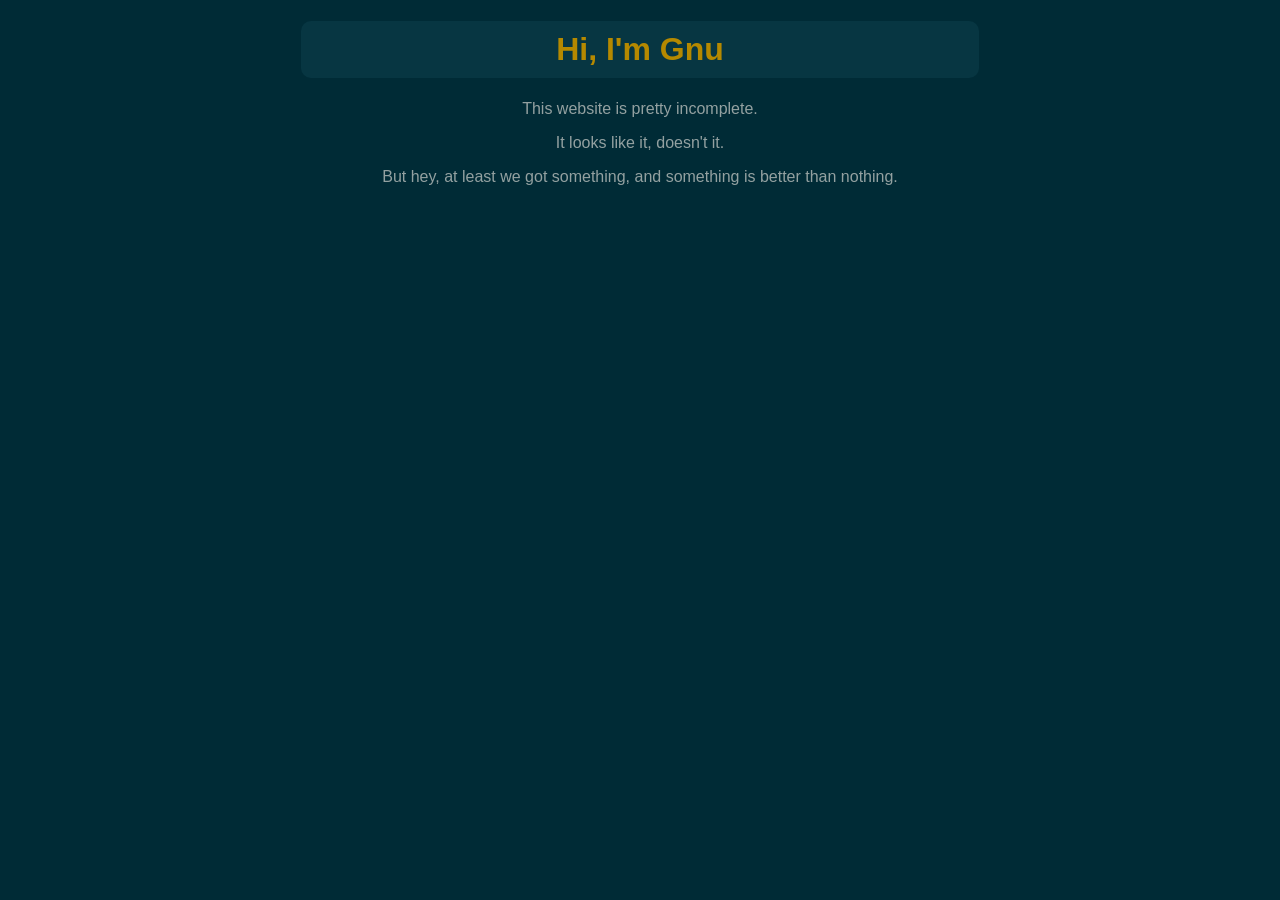
<file: index.html>
<!DOCTYPE html>
<html>
	<head>
		<title>onetruegnu.com</title>
		<link rel="stylesheet" href="style.css"/>
	</head>
	<body>
<h1>Hi, I'm Gnu</h1>

<p>This website is pretty incomplete. </p>

<p>It looks like it, doesn't it.</p>

<p>But hey, at least we got something, and something is better than nothing.</p>
	</body>
</html>
</file>
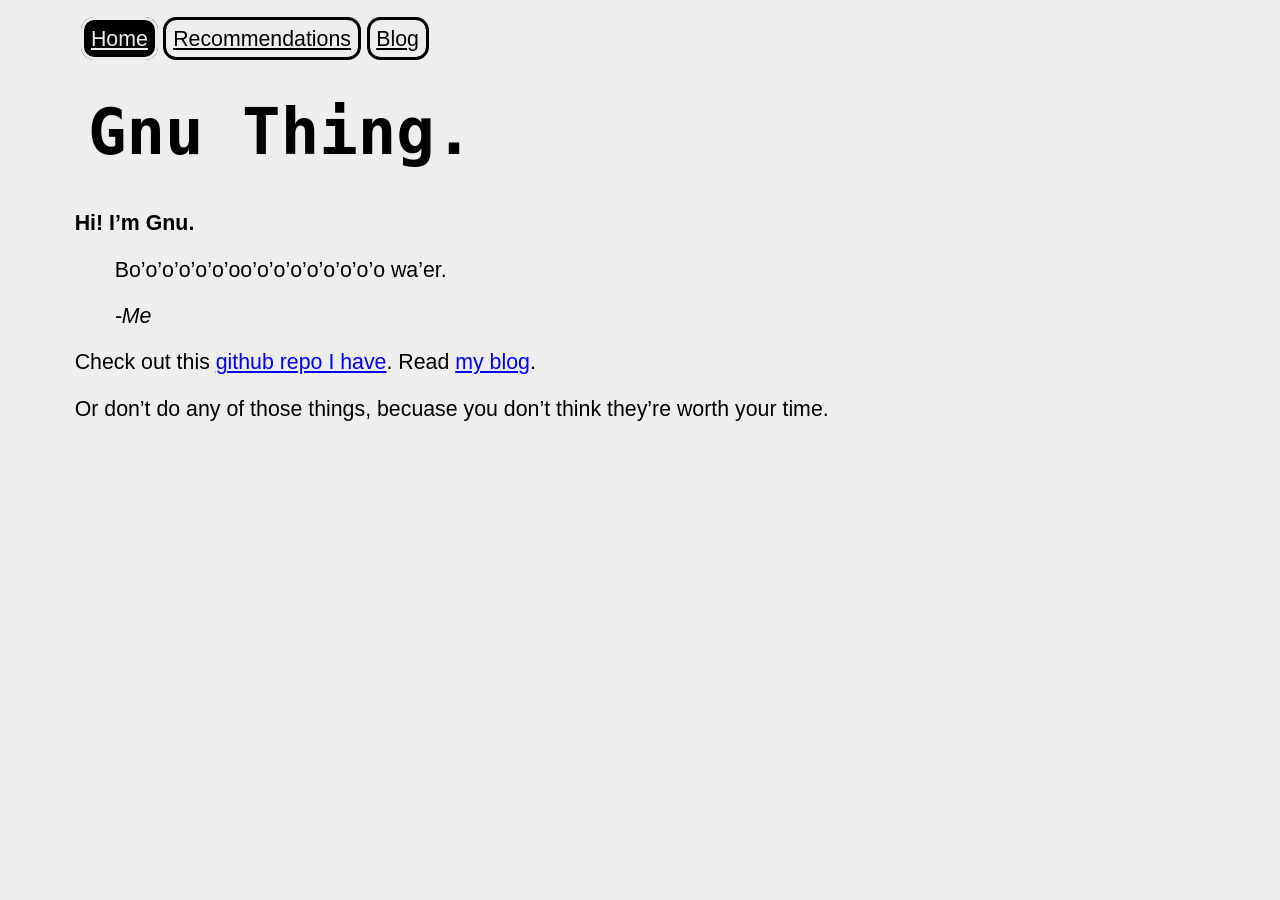
<file: jekyllsite/index.html>
<!DOCTYPE html>
<html lang="en-US">
  <head>
    <meta name="viewport" content="width=device-width, initial-scale=1">
    <meta charset="utf-8">
    <title>Home - Gnu Thing</title>
    <link rel="stylesheet" href="/assets/css/main.css">
  </head>
  <body>
	<nav>
	
	<a href="/" class="navitem currentnavitem">Home</a>
	
	<a href="/recommendations" class="navitem ">Recommendations</a>
	
	<a href="/blog" class="navitem ">Blog</a>
	
</nav>

    <h1 id="gnu-thing">Gnu Thing.</h1>

<p><strong>Hi! I’m Gnu.</strong></p>

<blockquote>
  <p>Bo’o’o’o’o’o’oo’o’o’o’o’o’o’o’o wa’er.</p>

  <p><em>-Me</em></p>
</blockquote>

<p>Check out this <a href="https://github.com/thegnugod/gnudo">github repo I have</a>.
Read <a href="blog.html">my blog</a>.</p>

<p>Or don’t do any of those things, becuase you don’t think they’re worth your time.</p>

  </body>
</html>
</file>
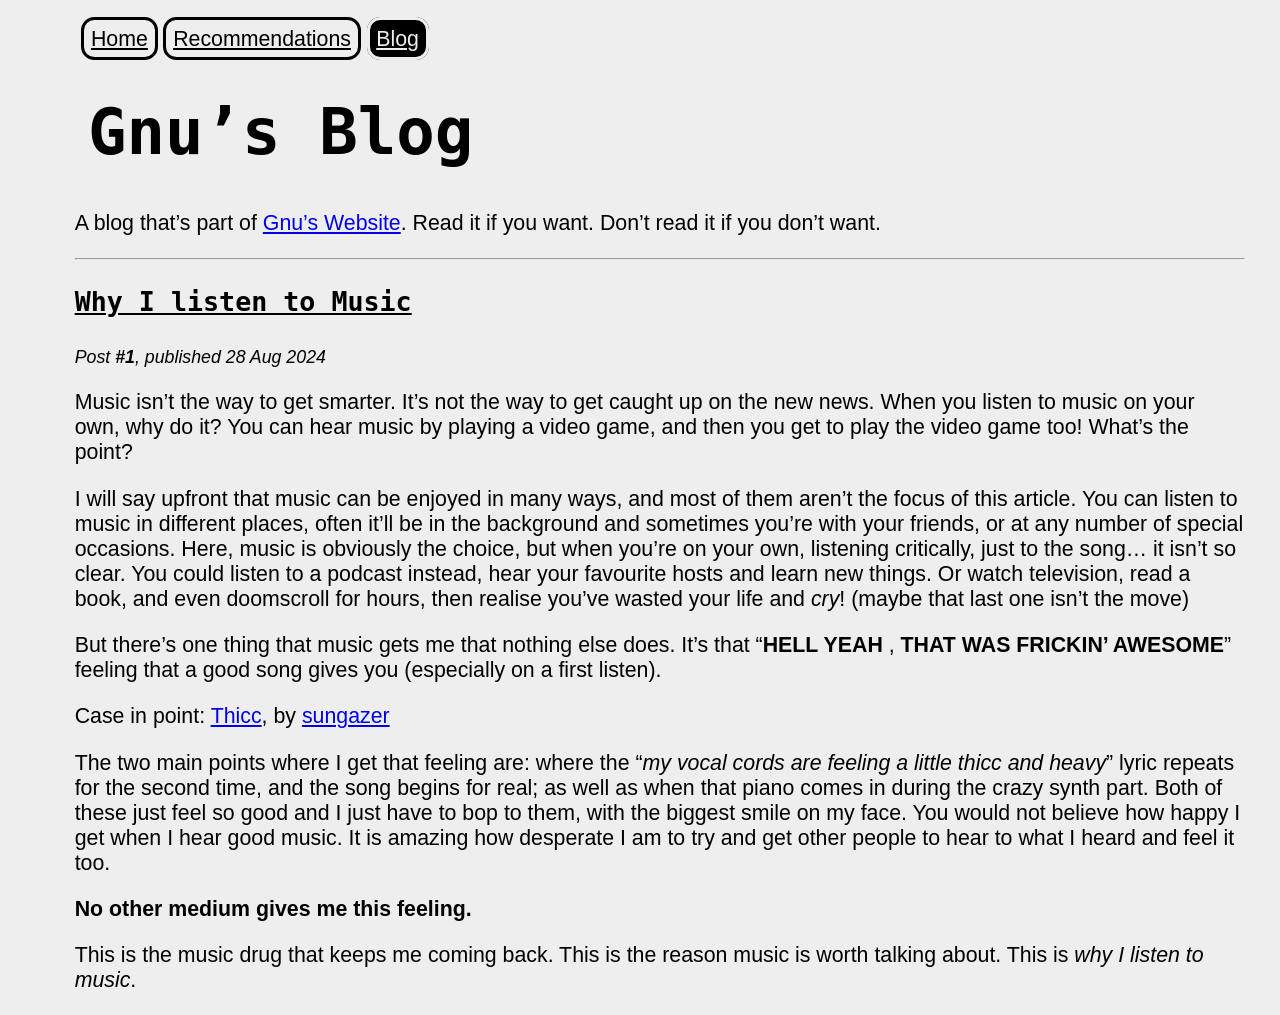
<file: blog.html>
<!DOCTYPE html>
<html lang="en-US">
  <head>
    <meta name="viewport" content="width=device-width, initial-scale=1">
    <meta charset="utf-8">
    <title> - Gnu Thing</title>
    <link rel="stylesheet" href="/assets/css/main.css">
  </head>
  <body>
	<nav>
	
	<a href="/" class="navitem ">Home</a>
	
	<a href="/recommendations" class="navitem ">Recommendations</a>
	
	<a href="/blog" class="navitem currentnavitem">Blog</a>
	
</nav>

    <h1 id="gnus-blog">Gnu’s Blog</h1>

<p>A blog that’s part of <a href="/">Gnu’s Website</a>. Read it if you want. Don’t read it if you don’t want.</p>

<hr />

<h3><a href="/2024/08/28/Why-I-listen-to-Music.html" class="staticstylelink">Why I listen to Music</a></h3>
<p><small><em>Post</em> <strong><em>#1</em></strong><em>, published 28 Aug 2024</em></small></p>
<p>Music isn’t the way to get smarter. It’s not the way to get caught up on the new news. When you listen to music on your own, why do it? You can hear music by playing a video game, and then you get to play the video game too! What’s the point?</p>

<p>I will say upfront that music can be enjoyed in many ways, and most of them aren’t the focus of this article. You can listen to music in different places, often it’ll be in the background and sometimes you’re with your friends, or at any number of special occasions. Here, music is obviously the choice, but when you’re on your own, listening critically, just to the song… it isn’t so clear. You could listen to a podcast instead, hear your favourite hosts and learn new things. Or watch television, read a book, and even doomscroll for hours, then realise you’ve wasted your life and <em>cry</em>! (maybe that last one isn’t the move)</p>

<p>But there’s one thing that music gets me that nothing else does.
It’s that “<strong>HELL YEAH</strong> , <strong>THAT WAS FRICKIN’ AWESOME</strong>” feeling that a good song gives you (especially on a first listen).</p>

<p>Case in point: <a href="https://sungazermusic.bandcamp.com/track/thicc">Thicc</a>, by <a href="https://sungazermusic.bandcamp.com">sungazer</a></p>

<p>The two main points where I get that feeling are: where the “<em>my vocal cords are feeling a little thicc and heavy</em>” lyric repeats for the second time, and the song begins for real; as well as when that piano comes in during the crazy synth part. Both of these just feel so good and I just have to bop to them, with the biggest smile on my face. You would not believe how happy I get when I hear good music. It is amazing how desperate I am to try and get other people to hear to what I heard and feel it too.</p>

<p><strong>No other medium gives me this feeling.</strong></p>

<p>This is the music drug that keeps me coming back. This is the reason music is worth talking about. This is <em>why I listen to music</em>.</p>


  </body>
</html>
</file>
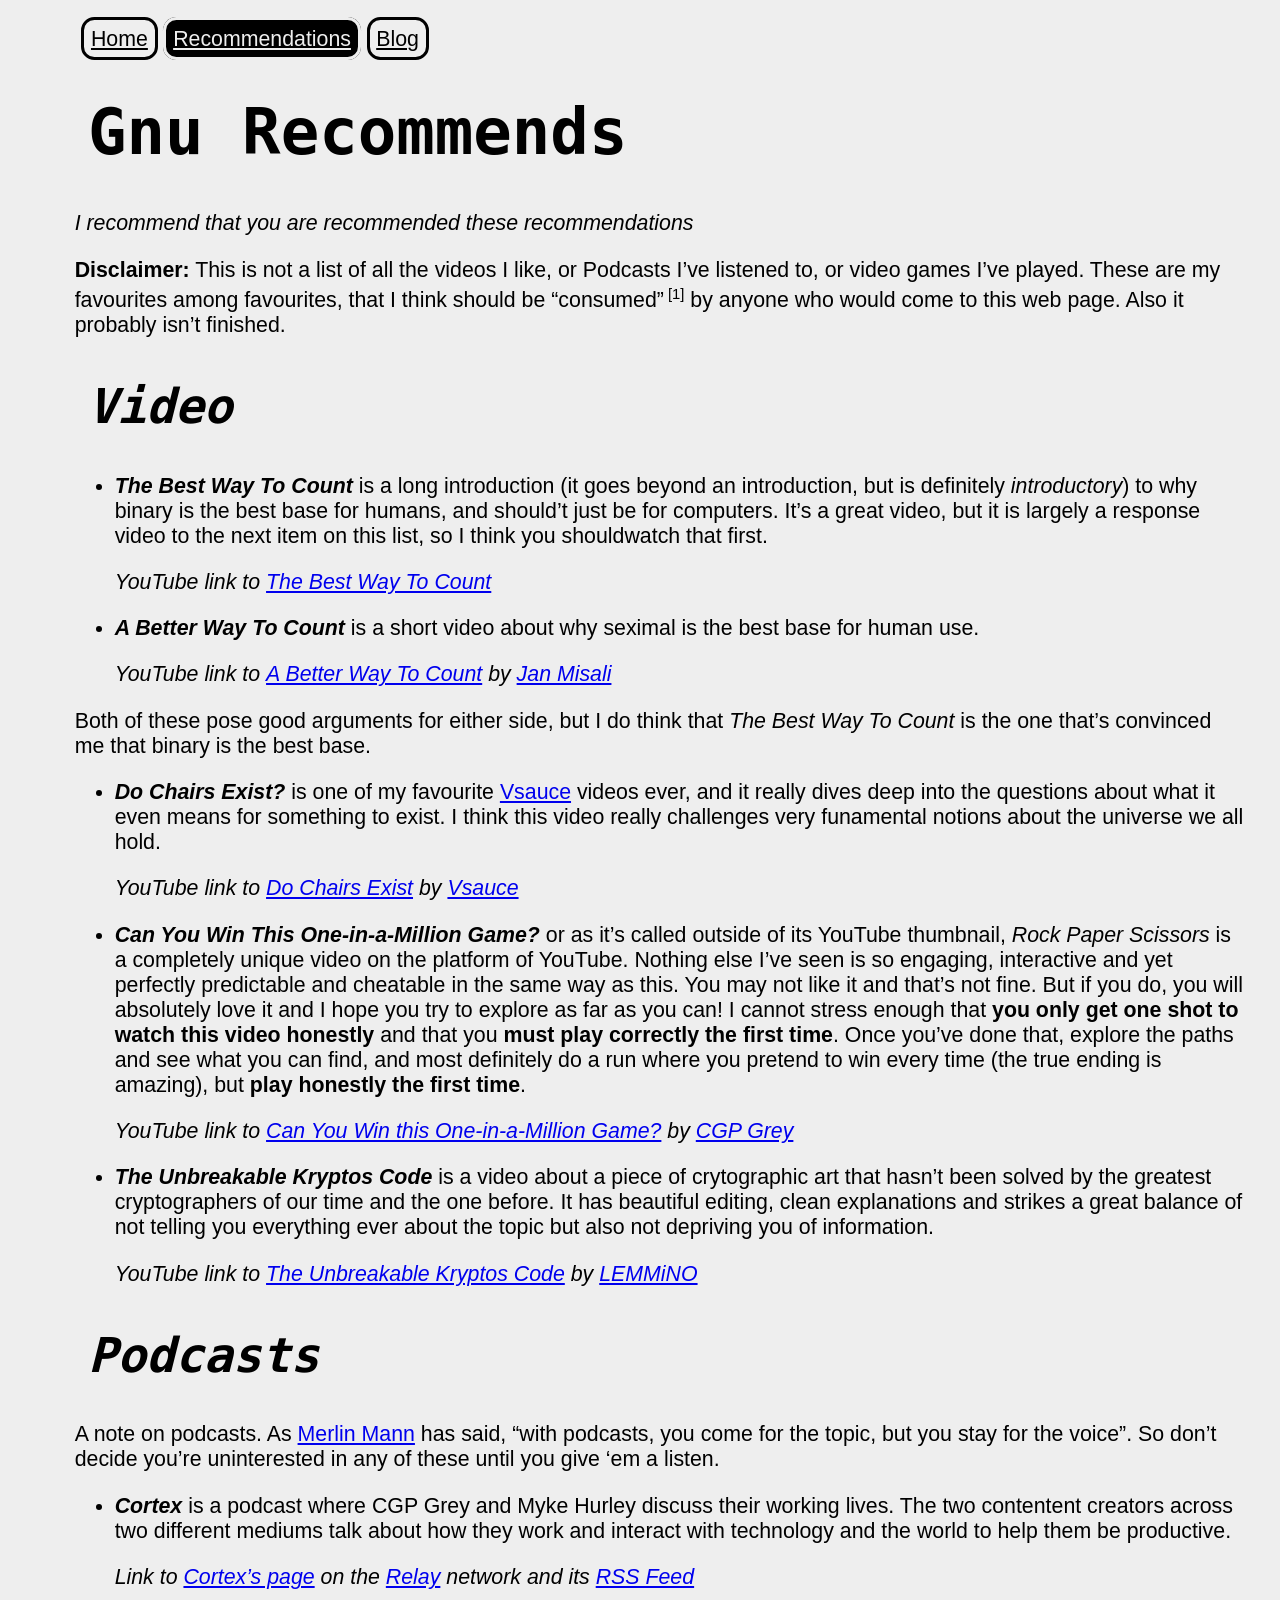
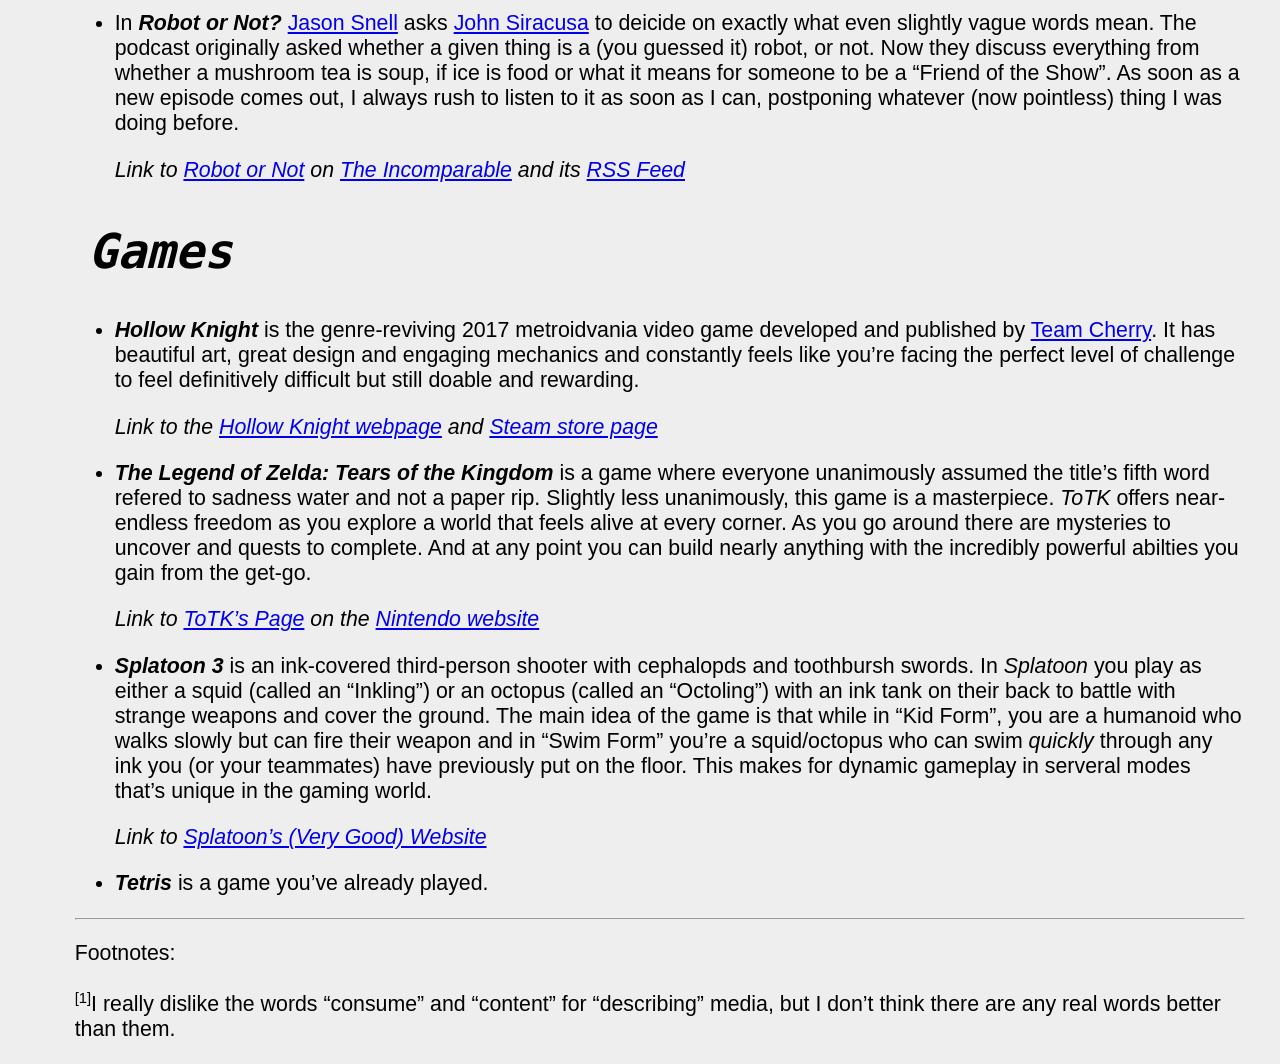
<file: recommendations.html>
<!DOCTYPE html>
<html lang="en-US">
  <head>
    <meta name="viewport" content="width=device-width, initial-scale=1">
    <meta charset="utf-8">
    <title>Gnu Recommends - Gnu Thing</title>
    <link rel="stylesheet" href="/assets/css/main.css">
  </head>
  <body>
	<nav>
	
	<a href="/" class="navitem ">Home</a>
	
	<a href="/recommendations" class="navitem currentnavitem">Recommendations</a>
	
	<a href="/blog" class="navitem ">Blog</a>
	
</nav>

    <h1 id="gnu-recommends">Gnu Recommends</h1>
<p><em>I recommend that you are recommended these recommendations</em></p>

<p><strong>Disclaimer:</strong> This is not a list of all the videos I like, or Podcasts I’ve listened to, or video games I’ve played. These are my favourites among favourites, that I think should be “consumed”<sup><small> [1]</small></sup> by anyone who would come to this web page. Also it probably isn’t finished.</p>

<h2 id="video">Video</h2>

<ul>
  <li>
    <p><strong><em>The Best Way To Count</em></strong> is a long introduction (it goes beyond an introduction, but is definitely <em>introductory</em>) to why binary is the best base for humans, and should’t just be for computers. It’s a great video, but it is largely a response video to the next item on this list, so I think you shouldwatch that first.</p>

    <p><em>YouTube link to</em> <a href="https://youtu.be/rDDaEVcwIJM?si=isviDHIrdpXkw3Dw"><em>The Best Way To Count</em></a></p>
  </li>
  <li>
    <p><strong><em>A Better Way To Count</em></strong> is a short video about why seximal is the best base for human use.</p>

    <p><em>YouTube link to</em> <a href="https://www.youtube.com/watch?v=qID2B4MK7Y0&amp;t=912s"><em>A Better Way To Count</em></a> <em>by</em> <a href="https://www.youtube.com/@HBMMaster"><em>Jan Misali</em></a></p>
  </li>
</ul>

<p>Both of these pose good arguments for either side, but I do think that <em>The Best Way To Count</em> is the one that’s convinced me that binary is the best base.</p>

<ul>
  <li>
    <p><strong><em>Do Chairs Exist?</em></strong> is one of my favourite <a href="https://youtube.com/@vsauce">Vsauce</a> videos ever, and it really dives deep into the questions about what it even means for something to exist. I think this video really challenges very funamental notions about the universe we all hold.</p>

    <p><em>YouTube link to</em> <a href="https://youtu.be/fXW-QjBsruE?si=4nl9W80d0JHt_36I"><em>Do Chairs Exist</em></a> <em>by</em> <a href="https://youtube.com/@vsauce"><em>Vsauce</em></a></p>
  </li>
  <li>
    <p><strong><em>Can You Win This One-in-a-Million Game?</em></strong> or as it’s called outside of its YouTube thumbnail, <em>Rock Paper Scissors</em> is a completely unique video on the platform of YouTube. Nothing else I’ve seen is so engaging, interactive and yet perfectly predictable and cheatable in the same way as this. You may not like it and that’s not fine. But if you do, you will absolutely love it and I hope you try to explore as far as you can!
I cannot stress enough that <strong>you only get one shot to watch this video honestly</strong> and that you <strong>must play correctly the first time</strong>. Once you’ve done that, explore the paths and see what you can find, and most definitely do a run where you pretend to win every time (the true ending is amazing), but <strong>play honestly the first time</strong>.</p>

    <p><em>YouTube link to</em> <a href="https://www.youtube.com/watch?v=PmWQmZXYd74&amp;t=34s"><em>Can You Win this One-in-a-Million Game?</em></a> <em>by</em> <a href="https://www.youtube.com/@cgpgrey"><em>CGP Grey</em></a></p>
  </li>
  <li>
    <p><strong><em>The Unbreakable Kryptos Code</em></strong> is a video about a piece of crytographic art that hasn’t been solved by the greatest cryptographers of our time and the one before. It has beautiful editing, clean explanations and strikes a great balance of not telling you everything ever about the topic but also not depriving you of information.</p>

    <p><em>YouTube link to</em> <a href="https://youtu.be/jVpsLMCIB0Y?si=5bAi4uY7f_tIzwV9"><em>The Unbreakable Kryptos Code</em></a> <em>by</em> <a href="https://www.youtube.com/@LEMMiNO"><em>LEMMiNO</em></a></p>
  </li>
</ul>

<h2 id="podcasts">Podcasts</h2>

<p>A note on podcasts. As <a href="https://hotdogsladies.omg.lol">Merlin Mann</a> has said, “with podcasts, you come for the topic, but you stay for the voice”. So don’t decide you’re uninterested in any of these until you give ‘em a listen.</p>

<ul>
  <li>
    <p><strong><em>Cortex</em></strong> is a podcast where CGP Grey and Myke Hurley discuss their working lives. The two contentent creators across two different mediums talk about how they work and interact with technology and the world to help them be productive.</p>

    <p><em>Link to</em> <a href="https://www.relay.fm/cortex"><em>Cortex’s page</em></a> <em>on the</em> <a href="https://www.relay.fm"><em>Relay</em></a> <em>network and its</em> <a href="https://www.relay.fm/cortex/feed"><em>RSS Feed</em></a></p>
  </li>
  <li>
    <p>In <strong><em>Robot or Not?</em></strong> <a href="https://sixcolors.com/jason/">Jason Snell</a> asks <a href="https://hypercritical.co/about/">John Siracusa</a> to deicide on exactly what even slightly vague words mean. The podcast originally asked whether a given thing is a (you guessed it) robot, or not. Now they discuss everything from whether a mushroom tea is soup, if ice is food or what it means for someone to be a “Friend of the Show”. As soon as a new episode comes out, I always rush to listen to it as soon as I can, postponing whatever (now pointless) thing I was doing before.</p>

    <p><em>Link to</em> <a href="https://www.theincomparable.com/robot/"><em>Robot or Not</em></a> <em>on</em> <a href="https://www.theincomparable.com"><em>The Incomparable</em></a> <em>and its</em> <a href="https://feeds.theincomparable.com/robot"><em>RSS Feed</em></a></p>
  </li>
</ul>

<h2 id="games">Games</h2>

<ul>
  <li>
    <p><strong><em>Hollow Knight</em></strong> is the genre-reviving 2017 metroidvania video game developed and published by <a href="https://www.teamcherry.com.au">Team Cherry</a>. It has beautiful art, great design and engaging mechanics and constantly feels like you’re facing the perfect level of challenge to feel definitively difficult but still doable and rewarding.</p>

    <p><em>Link to the</em> <a href="https://www.hollowknight.com"><em>Hollow Knight webpage</em></a> <em>and</em> <a href="https://store.steampowered.com/app/367520/Hollow_Knight/"><em>Steam store page</em></a></p>
  </li>
  <li>
    <p><strong><em>The Legend of Zelda: Tears of the Kingdom</em></strong> is a game where everyone unanimously assumed the title’s fifth word refered to sadness water and not a paper rip. Slightly less unanimously, this game is a masterpiece. <em>ToTK</em> offers near-endless freedom as you explore a world that feels alive at every corner. As you go around there are mysteries to uncover and quests to complete. And at any point you can build nearly anything with the incredibly powerful abilties you gain from the get-go.</p>

    <p><em>Link to</em> <a href="https://www.nintendo.com/en-gb/Games/Nintendo-Switch-games/The-Legend-of-Zelda-Tears-of-the-Kingdom-1576884.html"><em>ToTK’s Page</em></a> <em>on the</em> <a href="https://nintendo.com"><em>Nintendo website</em></a></p>
  </li>
  <li>
    <p><strong><em>Splatoon 3</em></strong> is an ink-covered third-person shooter with cephalopds and toothbursh swords. In <em>Splatoon</em> you play as either a squid (called an “Inkling”) or an octopus (called an “Octoling”) with an ink tank on their back to battle with strange weapons and cover the ground. The main idea of the game is that while in “Kid Form”, you are a humanoid who walks slowly but can fire their weapon and in “Swim Form” you’re a squid/octopus who can swim <em>quickly</em> through any ink you (or your teammates) have previously put on the floor. This makes for dynamic gameplay in serveral modes that’s unique in the gaming world.</p>

    <p><em>Link to</em> <a href="https://splatoon.nintendo.com"><em>Splatoon’s (Very Good) Website</em></a></p>
  </li>
  <li>
    <p><strong><em>Tetris</em></strong> is a game you’ve already played.</p>
  </li>
</ul>

<hr />
<p>Footnotes:</p>

<p><sup><small>[1]</small></sup>I really dislike the words “consume” and “content” for “describing” media, but I don’t think there are any real words better than them.</p>

  </body>
</html>
</file>
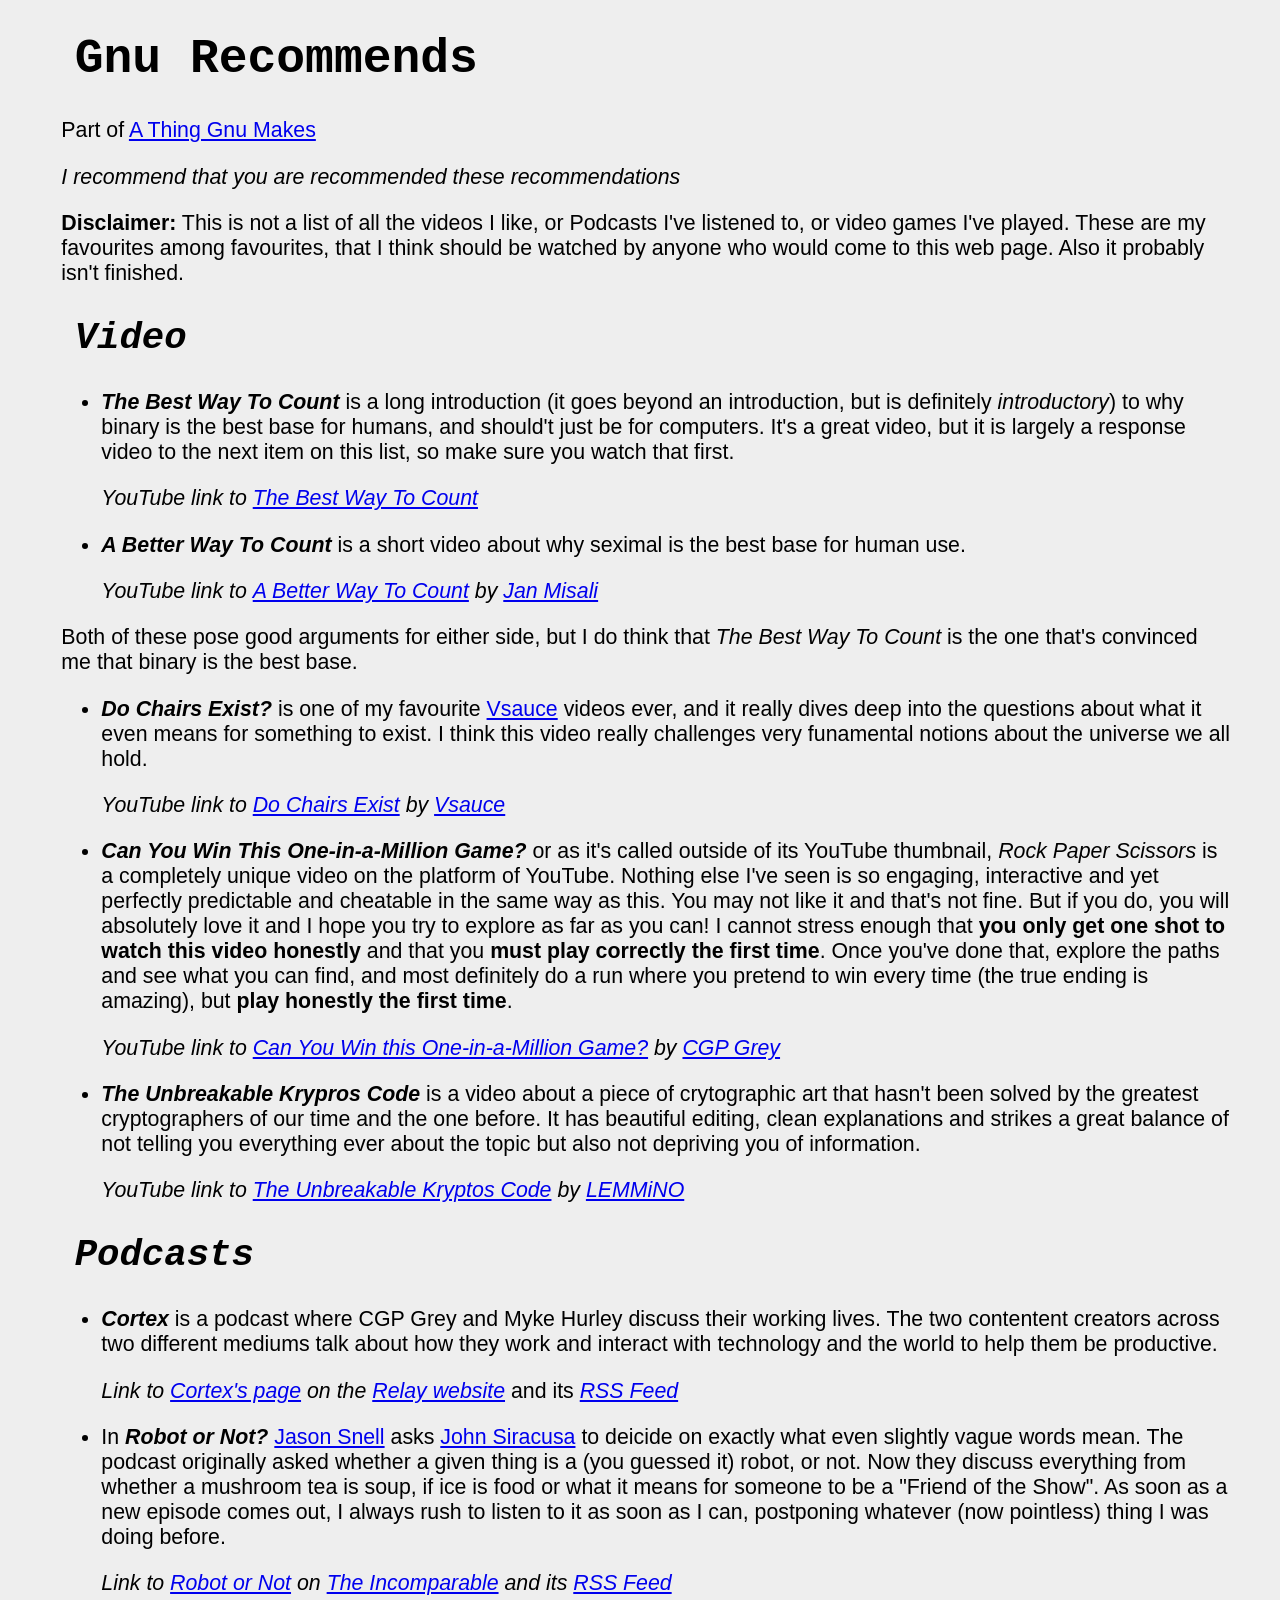
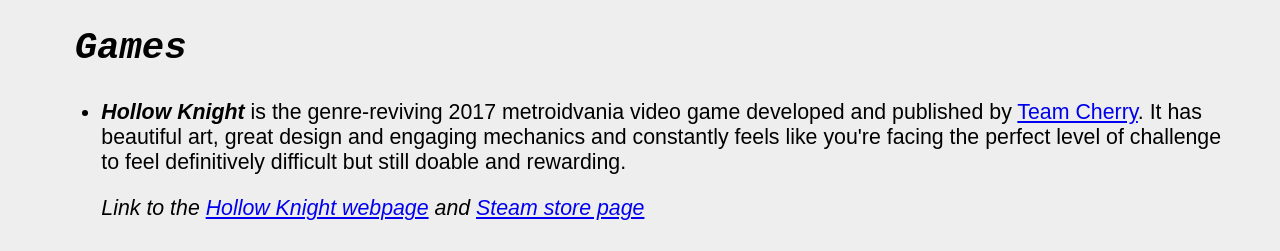
<file: htmlsrc/recommendations.html>
<!doctype html>
<html>
    <head>
        <title>Gnu Recommends</title>
        <link rel="stylesheet" href="style.css" />
    </head>
    <body>
<h1>Gnu Recommends</h1>

<p>Part of <a href="https://thegnugod.github.io">A Thing Gnu Makes</a></p>

<p><em>I recommend that you are recommended these recommendations</em></p>

<p><strong>Disclaimer:</strong> This is not a list of all the videos I like, or Podcasts I've listened to, or video games I've played. These are my favourites among favourites, that I think should be watched by anyone who would come to this web page. Also it probably isn't finished.</p>

<h2>Video</h2>

<ul>
<li><p><strong><em>The Best Way To Count</em></strong> is a long introduction (it goes beyond an introduction, but is definitely <em>introductory</em>) to why binary is the best base for humans, and should't just be for computers. It's a great video, but it is largely a response video to the next item on this list, so make sure you watch that first.</p>

<p><em>YouTube link to</em> <a href="https://youtu.be/rDDaEVcwIJM?si=isviDHIrdpXkw3Dw"><em>The Best Way To Count</em></a></p></li>
<li><p><strong><em>A Better Way To Count</em></strong> is a short video about why seximal is the best base for human use. </p>

<p><em>YouTube link to</em> <a href="https://www.youtube.com/watch?v=qID2B4MK7Y0&amp;t=912s"><em>A Better Way To Count</em></a> <em>by</em> <a href="https://www.youtube.com/@HBMMaster"><em>Jan Misali</em></a></p></li>
</ul>

<p>Both of these pose good arguments for either side, but I do think that <em>The Best Way To Count</em> is the one that's convinced me that binary is the best base.</p>

<ul>
<li><p><strong><em>Do Chairs Exist?</em></strong> is one of my favourite <a href="https://youtube.com/@vsauce">Vsauce</a> videos ever, and it really dives deep into the questions about what it even means for something to exist. I think this video really challenges very funamental notions about the universe we all hold.</p>

<p><em>YouTube link to</em> <a href="https://youtu.be/fXW-QjBsruE?si=4nl9W80d0JHt_36I"><em>Do Chairs Exist</em></a> <em>by</em> <a href="https://youtube.com/@vsauce"><em>Vsauce</em></a></p></li>
<li><p><strong><em>Can You Win This One-in-a-Million Game?</em></strong> or as it's called outside of its YouTube thumbnail, <em>Rock Paper Scissors</em> is a completely unique video on the platform of YouTube. Nothing else I've seen is so engaging, interactive and yet perfectly predictable and cheatable in the same way as this. You may not like it and that's not fine. But if you do, you will absolutely love it and I hope you try to explore as far as you can!
I cannot stress enough that <strong>you only get one shot to watch this video honestly</strong> and that you <strong>must play correctly the first time</strong>. Once you've done that, explore the paths and see what you can find, and most definitely do a run where you pretend to win every time (the true ending is amazing), but <strong>play honestly the first time</strong>.</p>

<p><em>YouTube link to</em> <a href="https://www.youtube.com/watch?v=PmWQmZXYd74&amp;t=34s"><em>Can You Win this One-in-a-Million Game?</em></a> <em>by</em> <a href="https://www.youtube.com/@cgpgrey"><em>CGP Grey</em></a></p></li>
<li><p><strong><em>The Unbreakable Krypros Code</em></strong> is a video about a piece of crytographic art that hasn't been solved by the greatest cryptographers of our time and the one before. It has beautiful editing, clean explanations and strikes a great balance of not telling you everything ever about the topic but also not depriving you of information.</p>

<p><em>YouTube link to</em> <a href="https://youtu.be/jVpsLMCIB0Y?si=5bAi4uY7f_tIzwV9"><em>The Unbreakable Kryptos Code</em></a> <em>by</em> <a href="https://www.youtube.com/@LEMMiNO"><em>LEMMiNO</em></a></p></li>
</ul>

<h2>Podcasts</h2>

<ul>
<li><p><strong><em>Cortex</em></strong> is a podcast where CGP Grey and Myke Hurley discuss their working lives. The two contentent creators across two different mediums talk about how they work and interact with technology and the world to help them be productive.</p>

<p><em>Link to</em> <a href="https://www.relay.fm/cortex"><em>Cortex's page</em></a> <em>on the</em> <a href="https://www.relay.fm"><em>Relay website</em></a> and its <a href="https://www.relay.fm/cortex/feed"><em>RSS Feed</em></a></p></li>
<li><p>In <strong><em>Robot or Not?</em></strong> <a href="https://sixcolors.com/jason/">Jason Snell</a> asks <a href="https://hypercritical.co/about/">John Siracusa</a> to deicide on exactly what even slightly vague words mean. The podcast originally asked whether a given thing is a (you guessed it) robot, or not. Now they discuss everything from whether a mushroom tea is soup, if ice is food or what it means for someone to be a "Friend of the Show". As soon as a new episode comes out, I always rush to listen to it as soon as I can, postponing whatever (now pointless) thing I was doing before.</p>

<p><em>Link to</em> <a href="https://www.theincomparable.com/robot/"><em>Robot or Not</em></a> <em>on</em> <a href="https://www.theincomparable.com"><em>The Incomparable</em></a> <em>and its</em> <a href="https://feeds.theincomparable.com/robot"><em>RSS Feed</em></a></p></li>
</ul>

<h2>Games</h2>

<ul>
<li><p><strong><em>Hollow Knight</em></strong> is the genre-reviving 2017 metroidvania video game developed and published by <a href="https://www.teamcherry.com.au">Team Cherry</a>. It has beautiful art, great design and engaging mechanics and constantly feels like you're facing the perfect level of challenge to feel definitively difficult but still doable and rewarding. </p>

<p><em>Link to the</em> <a href="https://www.hollowknight.com"><em>Hollow Knight webpage</em></a> <em>and</em> <a href="https://store.steampowered.com/app/367520/Hollow_Knight/"><em>Steam store page</em></a></p></li>
</ul>
</body>
</html>
</file>
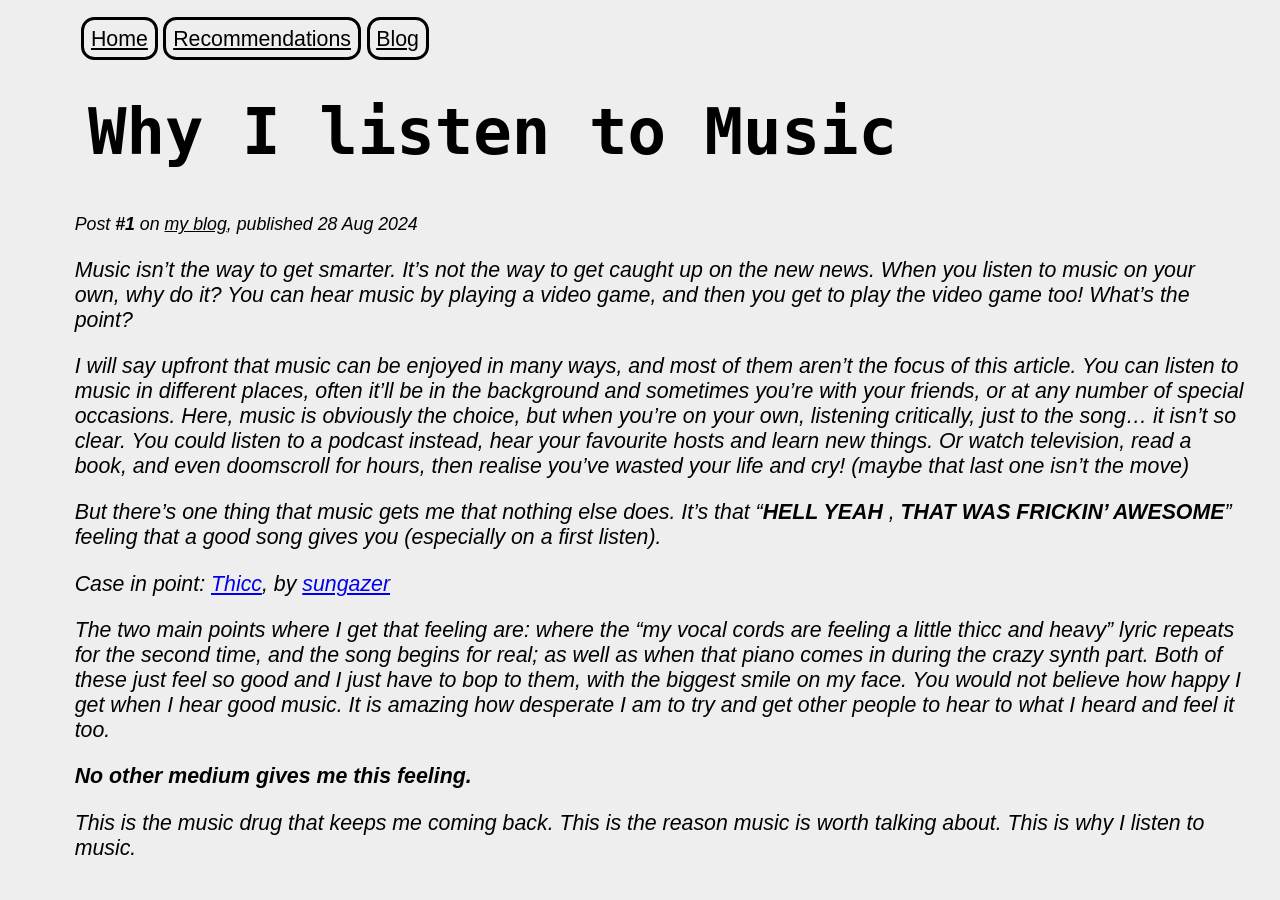
<file: 2024/08/28/Why-I-listen-to-Music.html>
<!DOCTYPE html>
<html lang="en-US">
  <head>
    <meta name="viewport" content="width=device-width, initial-scale=1">
    <meta charset="utf-8">
    <title>Why I listen to Music - Gnu Thing</title>
    <link rel="stylesheet" href="/assets/css/main.css">
  </head>
  <body>
	<nav>
	
	<a href="/" class="navitem ">Home</a>
	
	<a href="/recommendations" class="navitem ">Recommendations</a>
	
	<a href="/blog" class="navitem ">Blog</a>
	
</nav>

    <h1>Why I listen to Music</h1>
<small><em>Post <strong>#1</strong> on <a href="/blog" class="staticstylelink">my blog</a>, published 28 Aug 2024</small>
<p>Music isn’t the way to get smarter. It’s not the way to get caught up on the new news. When you listen to music on your own, why do it? You can hear music by playing a video game, and then you get to play the video game too! What’s the point?</p>

<p>I will say upfront that music can be enjoyed in many ways, and most of them aren’t the focus of this article. You can listen to music in different places, often it’ll be in the background and sometimes you’re with your friends, or at any number of special occasions. Here, music is obviously the choice, but when you’re on your own, listening critically, just to the song… it isn’t so clear. You could listen to a podcast instead, hear your favourite hosts and learn new things. Or watch television, read a book, and even doomscroll for hours, then realise you’ve wasted your life and <em>cry</em>! (maybe that last one isn’t the move)</p>

<p>But there’s one thing that music gets me that nothing else does.
It’s that “<strong>HELL YEAH</strong> , <strong>THAT WAS FRICKIN’ AWESOME</strong>” feeling that a good song gives you (especially on a first listen).</p>

<p>Case in point: <a href="https://sungazermusic.bandcamp.com/track/thicc">Thicc</a>, by <a href="https://sungazermusic.bandcamp.com">sungazer</a></p>

<p>The two main points where I get that feeling are: where the “<em>my vocal cords are feeling a little thicc and heavy</em>” lyric repeats for the second time, and the song begins for real; as well as when that piano comes in during the crazy synth part. Both of these just feel so good and I just have to bop to them, with the biggest smile on my face. You would not believe how happy I get when I hear good music. It is amazing how desperate I am to try and get other people to hear to what I heard and feel it too.</p>

<p><strong>No other medium gives me this feeling.</strong></p>

<p>This is the music drug that keeps me coming back. This is the reason music is worth talking about. This is <em>why I listen to music</em>.</p>


  </body>
</html>
</file>
<file: style.css>
:root {
	--base03:    #002b36;
	--base02:    #073642;
	--base01:    #586e75;
	--base00:    #657b83;
	--base0:     #839496;
	--base1:     #93a1a1;
	--base2:     #eee8d5;
	--base3:     #fdf6e3;
	--yellow:    #b58900;
	--orange:    #cb4b16;
	--red:       #dc322f;
	--magenta:   #d33682;
	--violet:    #6c71c4;
	--blue:      #268bd2;
	--cyan:      #2aa198;
	--green:     #859900;
}

html {
	background-color: var(--base03);
	color: var(--base1);
	font-family: "Futura", "Gill Sans", sans-serif;
	text-align: center;
	max-width: 78ch;
	margin: 0 auto;
}

h1 {
	color: var(--yellow);
	background-color: var(--base02);
	border-radius: 10px;

	padding-left: 20px;
	padding-right: 20px;
	padding-top: 10px;
	padding-bottom: 10px;
}
</file>
<file: assets/css/main.css>
body {
  background: #eee;
  color: #000000;
  font-family: "Gill Sans", "Gill Sans MT", "Trebuchet MS", sans-serif;
  font-size: 16pt;
}

h1 {
  font-family: "American Typewriter", "monospace";
  font-size: 48pt;
  padding-left: 10pt;
}

h2 {
  font-family: "American Typewriter", "monospace";
  font-size: 36pt;
  font-style: italic;
  padding-left: 10pt;
}

h3 {
  font-family: "American Typewriter", "monospace";
  font-size: 20pt;
  font-style: bold;
  padding-left: 0pt;
}

html {
  padding-left: 50pt;
  padding-right: 20pt;
}

.staticstylelink {
  color: black;
}

nav {
  margin-top: 20pt;
  margin-left: 5pt;
}
nav a {
  color: #000;
}

.navitem {
  padding: 5pt;
  border: solid;
  border-radius: 10pt;
}

.currentnavitem {
  color: #eee;
  background-color: #000;
}

/*# sourceMappingURL=main.css.map */
</file>
<file: htmlsrc/style.css>
h1 {
    font-family: "American Typewriter", monospace;
    font-size: 36pt;
    padding-left: 10pt;
}

h2 {
    font-family: "American Typewriter", monospace;
    font-size: 28pt;
    font-style: italic;
    padding-left: 10pt;
}

p,
li {
    font-family: "Gill Sans", "Gill Sans MT", Calibri, "Trebuchet MS",
        sans-serif;
    font-size: 16pt;
}

html {
	background-color: #eee;
	padding-left: 40pt;
	padding-right: 30pt;
}	

strong {
}
</file>
